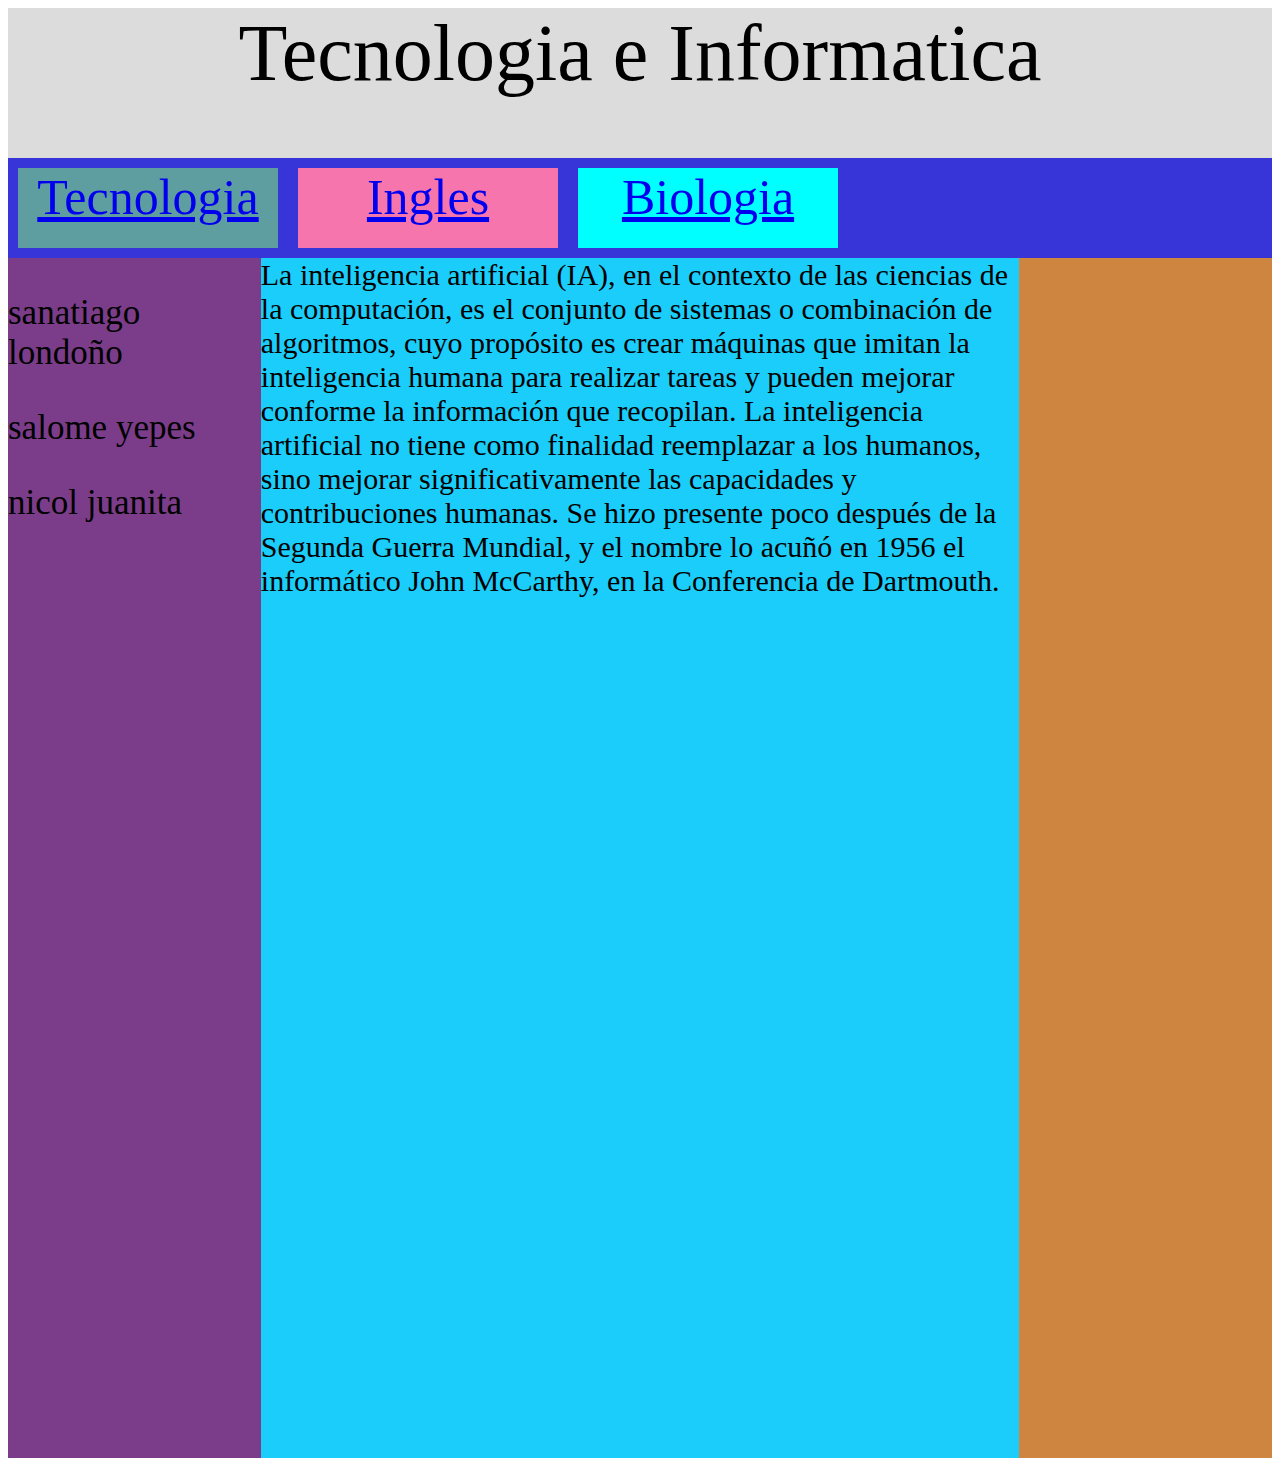
<file: index.html>
<!DOCTYPE html>
<html lang="en">
<head>
    <meta charset="UTF-8">
    <meta http-equiv="X-UA-Compatible" content="IE=edge">
    <meta name="viewport" content="width=device-width, initial-scale=1.0">
    <title>Document</title>
    <link rel="stylesheet" href="temas.css">
</head>
<body>
    <div  class="contenedor">
        <div  class="encabezado">Tecnologia e Informatica</div>
        <div  class="menu">
            <div  class="tecnologia">
                <a href="tecnologia.html">Tecnologia</a>
            </div>
            <div  class="ingles">
                <a href="ingles.html">Ingles</a>
            </div>
            <div  class="biologia">
                <a href="biologia.html">Biologia</a>
            </div>
        </div>
        <div  class="contenedor2">
            <div  class="izquierdo"> 
                <p>  sanatiago londoño  </p>
                <p> salome yepes </p>
                <p> nicol juanita </p>
            </div>
            <div  class="centro">
                La inteligencia artificial (IA), en el contexto de las ciencias de la computación, es el conjunto de sistemas o combinación de algoritmos, cuyo propósito es crear máquinas que imitan la inteligencia humana para realizar tareas y pueden mejorar conforme la información que recopilan. La inteligencia artificial no tiene como finalidad reemplazar a los humanos, sino mejorar significativamente las capacidades y contribuciones humanas. Se hizo presente poco después de la Segunda Guerra Mundial, y el nombre lo acuñó en 1956 el informático John McCarthy, en la Conferencia de Dartmouth.
            </div>
            <div  class="derecho"></div>
        </div>
    </div>
</body>
</html>
</file>
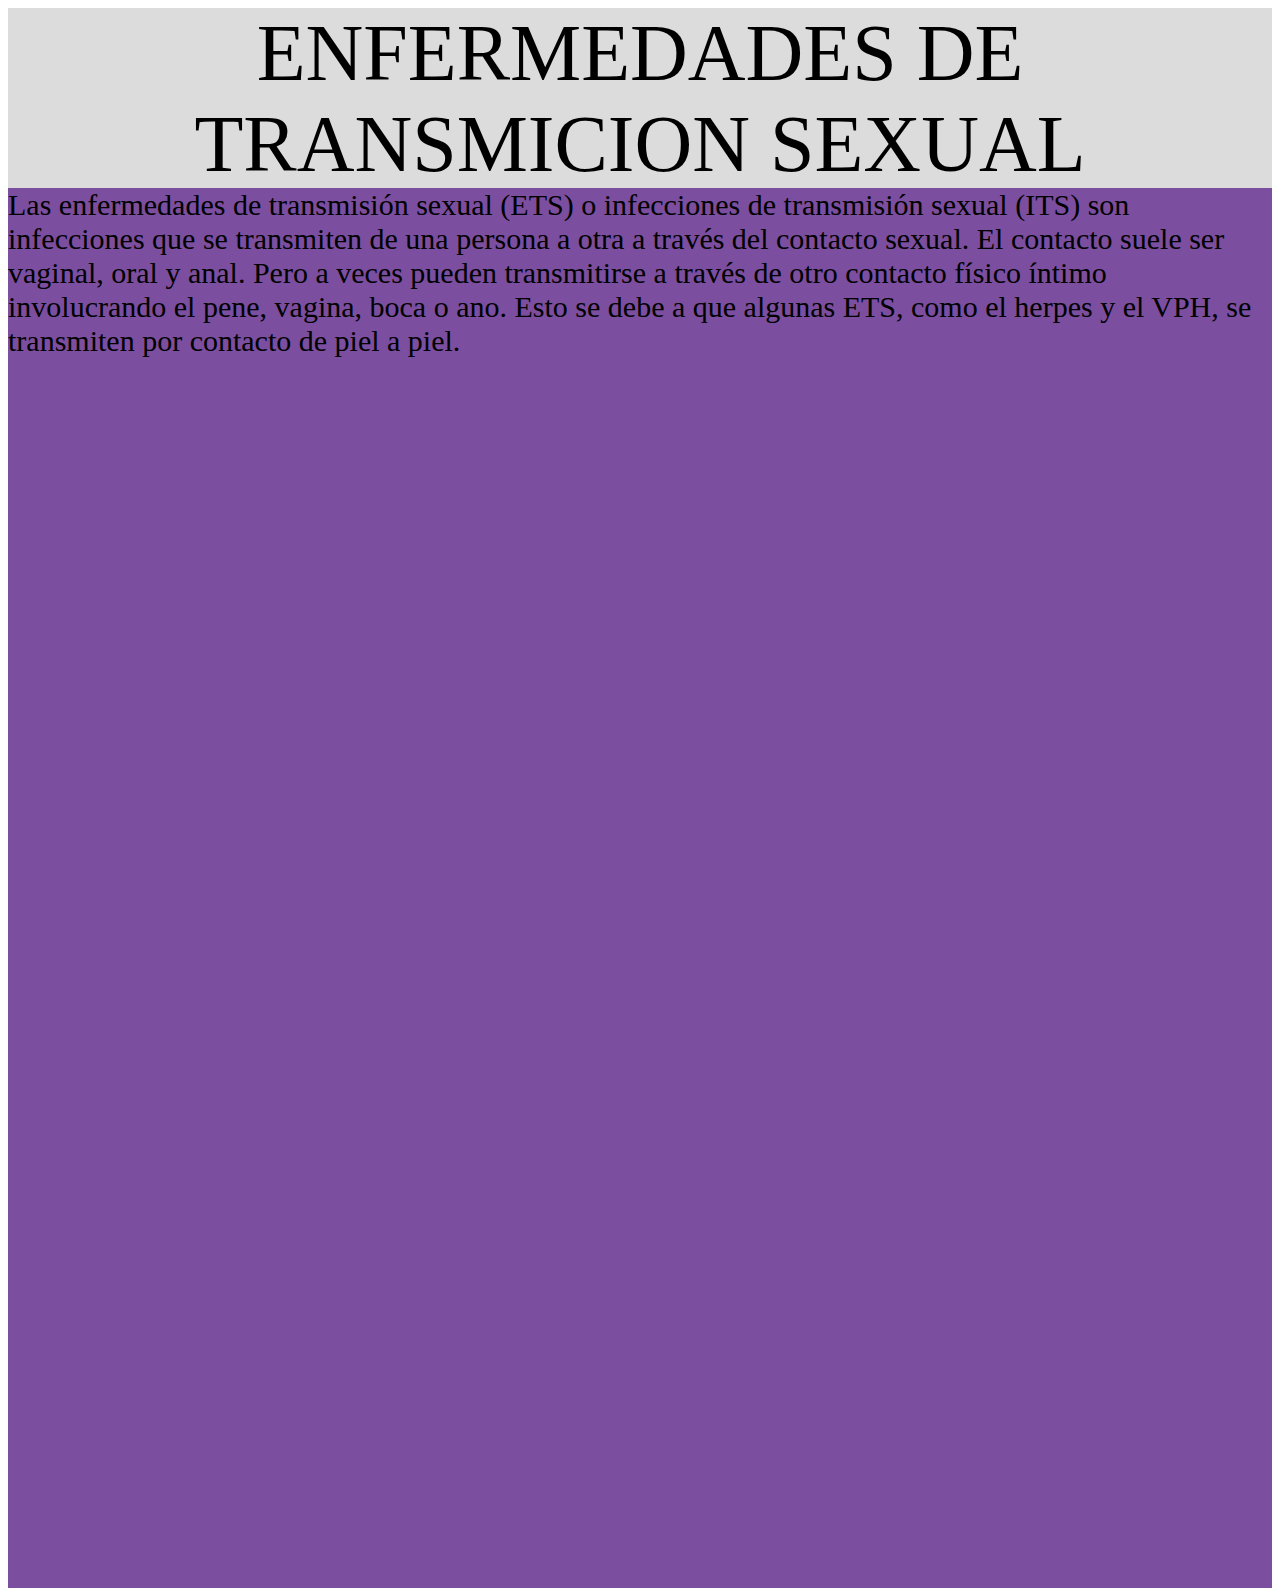
<file: biologia.html>
<!DOCTYPE html>
<html lang="en">
<head>
    <meta charset="UTF-8">
    <meta http-equiv="X-UA-Compatible" content="IE=edge">
    <meta name="viewport" content="width=device-width, initial-scale=1.0">
    <title>Document</title>
    <link rel="stylesheet" href="biologia.css">
</head>
<body>
    <div class="encabezado">ENFERMEDADES DE TRANSMICION SEXUAL</div>
    <div class="contenedor">
        Las enfermedades de transmisión sexual (ETS) o infecciones de transmisión sexual (ITS) son infecciones que se transmiten de una persona a otra a través del contacto sexual. El contacto suele ser vaginal, oral y anal. Pero a veces pueden transmitirse a través de otro contacto físico íntimo involucrando el pene, vagina, boca o ano. Esto se debe a que algunas ETS, como el herpes y el VPH, se transmiten por contacto de piel a piel.
    </div>
</body>
</html>
</file>
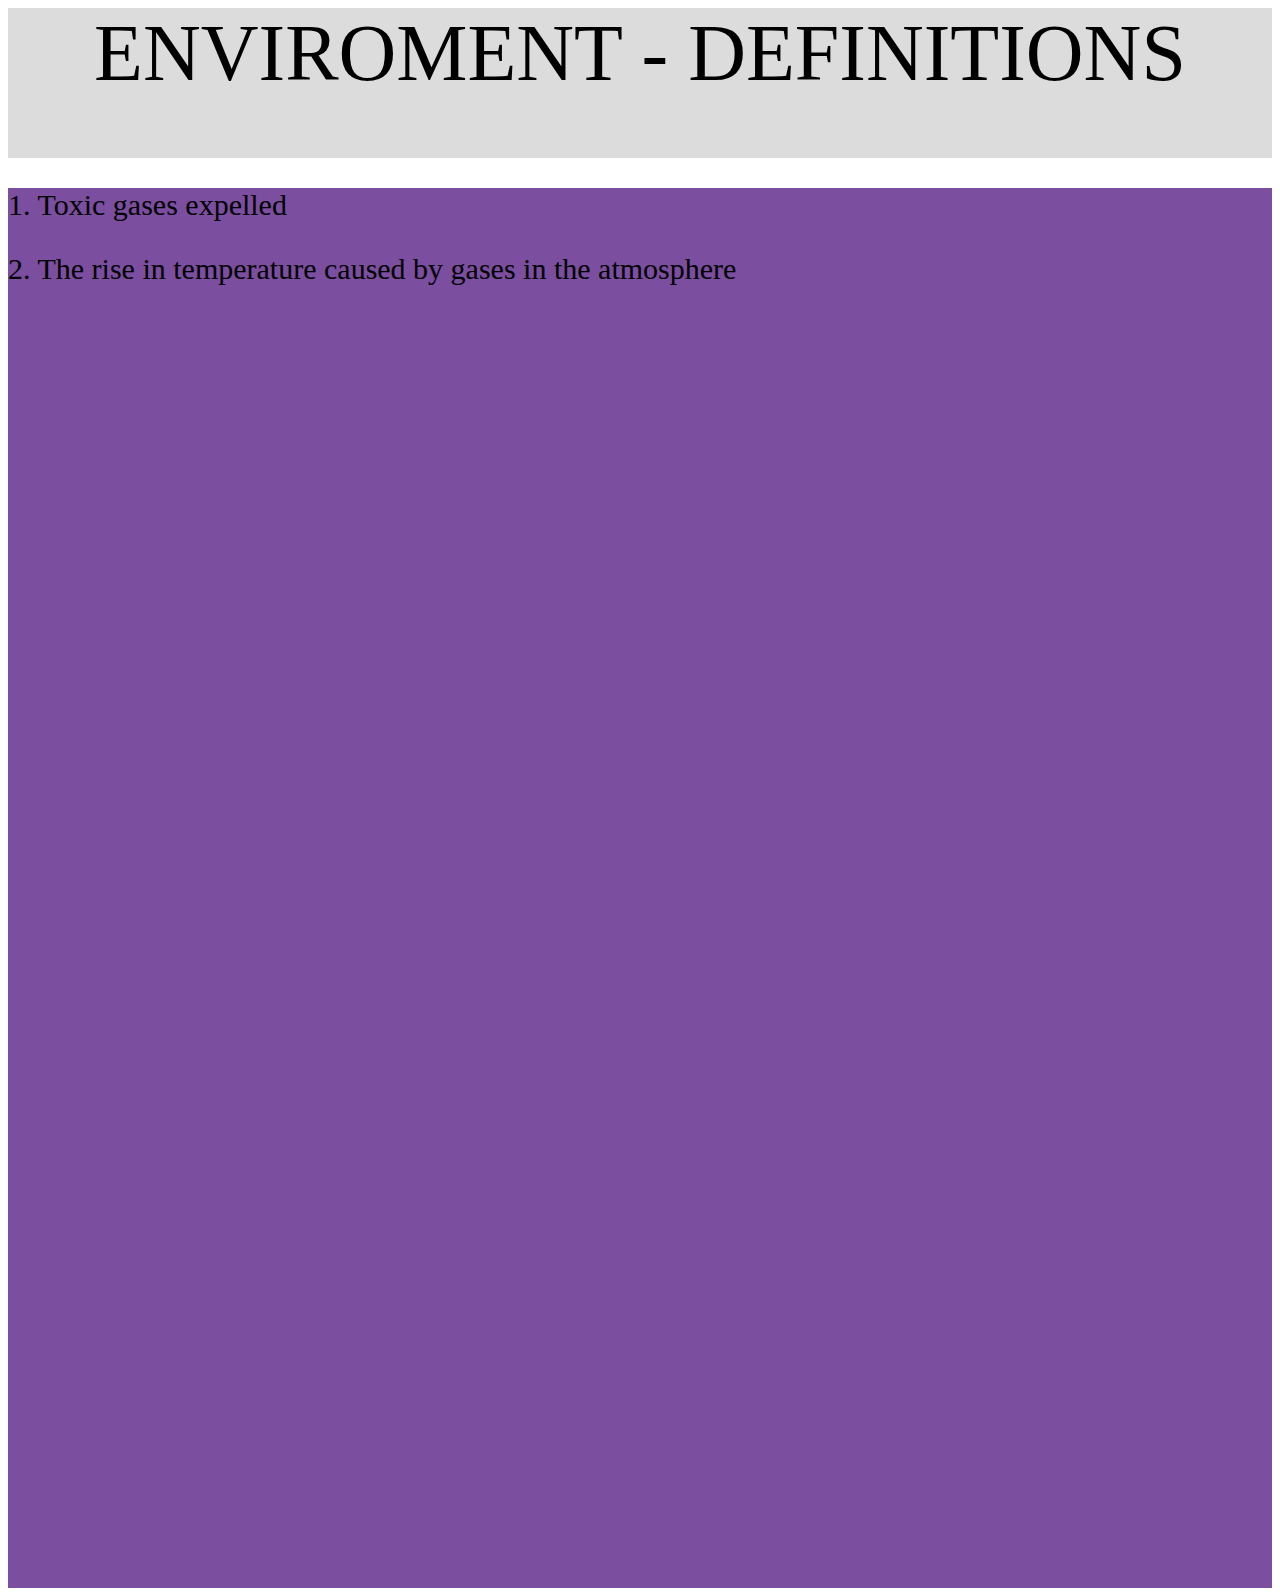
<file: ingles.html>
<!DOCTYPE html>
<html lang="en">
<head>
    <meta charset="UTF-8">
    <meta http-equiv="X-UA-Compatible" content="IE=edge">
    <meta name="viewport" content="width=device-width, initial-scale=1.0">
    <title>Document</title>
    <link rel="stylesheet" href="ingles.css">
</head>
<body>
    <div class="encabezado">ENVIROMENT - DEFINITIONS</div>
    <div class="contenedor">
        <p>1. Toxic gases expelled</p>
        <p>2. The rise in temperature caused by gases in the atmosphere</p>
    </div>
</body>
</html>
</file>
<file: temas.css>
.contenedor{
    width: 100%;
    height: 1400px;
    background-color: rgb(123, 78, 160);
}
.encabezado{

    width: 100%;
    height: 150px;
    background-color: rgb(220, 220, 220);
    font-size: 80px;
    text-align: center;
}
.menu{

    width: 100%;
    height: 100px;
    background-color: rgb(56, 53, 216);
    display: flex;
}
.biologia{
    width: 260px;
    height: 80px;
    background-color: aqua;
    margin: 10px;
    text-align: center;
    font-size: 50px;
}
.ingles{
    width: 260px;
    height: 80px;
    background: rgb(245, 117, 172);
    margin: 10px;
    text-align: center;
    font-size: 50px;
}
.tecnologia{
    width: 260px;
    height: 80px;
    background-color: cadetblue;
    margin: 10px;
    text-align: center;
    font-size: 50px;
}
.contenedor2{

    width: 100%;
    height: 1200px;
    background-color: rgb(33, 150, 245);
    display: flex;
    font-size: 30px;
}
.izquierdo{

    width: 20%;
    height: 1200px;
    background-color: rgb(123, 61, 138);
    font-size: 35px;
}
.centro{

    width: 60%;
    height: 1200px;
    background-color: rgb(27, 205, 250);
}
.derecho{

    width: 20%;
    height: 1200px;
    background-color: peru;
}
</file>
<file: biologia.css>
.contenedor{
    width: 100%;
    height: 1400px;
    background-color: rgb(123, 78, 160);
    font-size: 30px;
}
.encabezado{
    width: 100%;
    height: 180px;
    background-color: rgb(220, 220, 220);
    text-align: center;
    font-size: 80px;
}
</file>
<file: ingles.css>
.contenedor{
    width: 100%;
    height: 1400px;
    background-color: rgb(123, 78, 160);
    font-size: 30px;
}
.encabezado{
    width: 100%;
    height: 150px;
    background-color: rgb(220, 220, 220);
    font-size: 80px;
    text-align: center;
}
</file>
